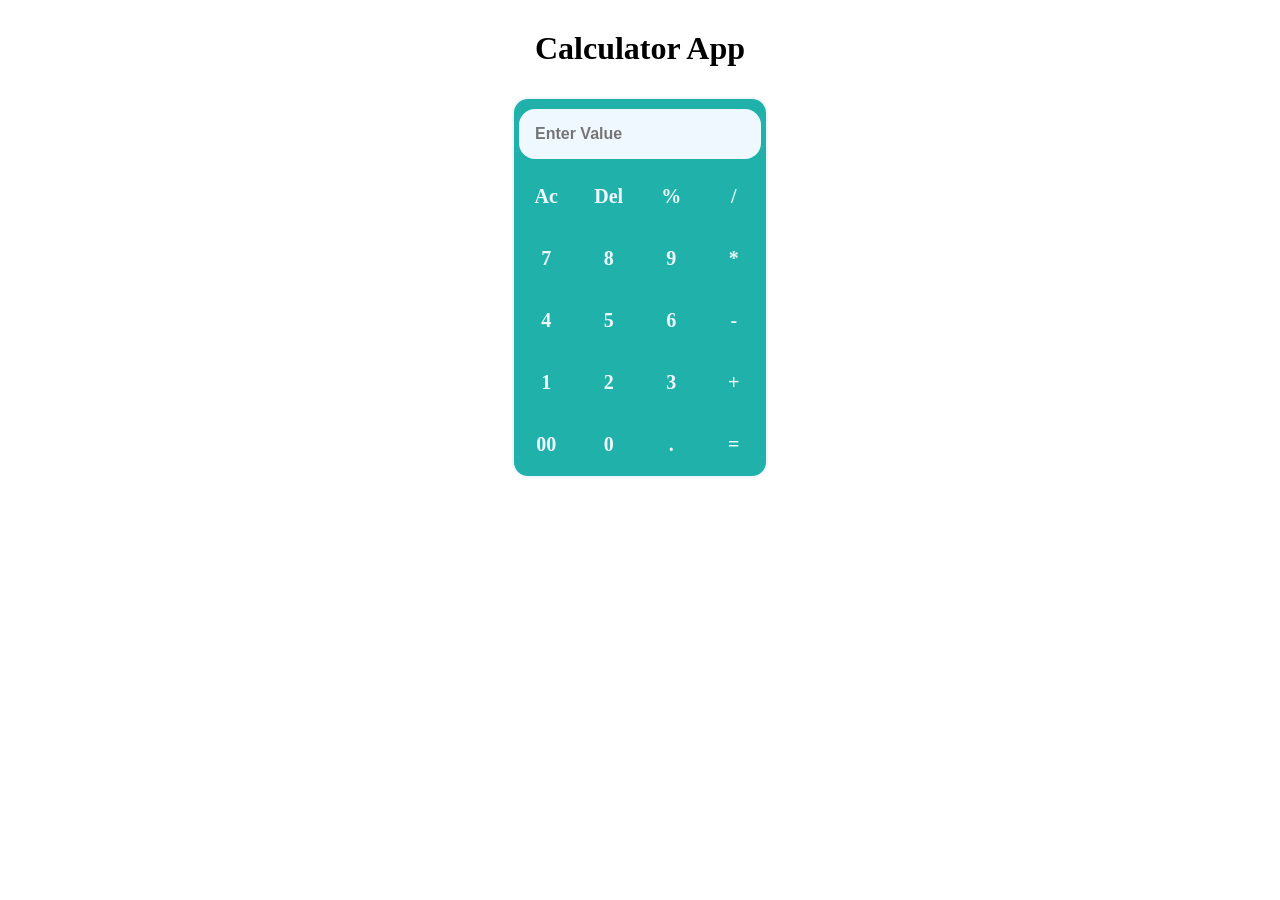
<file: JS-Assigment-CAL/index.html>
<!doctype html>
<html lang="en">
  <head>
    <meta charset="UTF-8" />
    <meta name="viewport" content="width=device-width, initial-scale=1.0" />
    <title>Document</title>
    <link rel="stylesheet" href="style.css" />
  </head>
  <body>
    <!-- <H2>Practies-01</H2>
    <button onclick="cal('+')">Addition</button>
    <button onclick="cal('-')">Minus</button>
    <button onclick="cal('*')">multpy</button>
    <button onclick="cal('/')">Divied</button> -->

   <h1>Calculator App</h1>

   <div class="container">
    <input type="text" name=""  placeholder="Enter Value" id="input" disabled>

    <div class="btnContainer">
        
      <table>
        <tr>
          <td onclick="lastDigtClear()">Ac</td>
          <td onclick="clearInput('Del')">Del</td>
          <td onclick="setInputValue('%')">%</td>
          <td onclick="setInputValue('/')">/</td>
        </tr>
        <tr>
          <td onclick="setInputValue(7)">7</td>
          <td onclick="setInputValue(8)">8</td>
          <td onclick="setInputValue(9)">9</td>
          <td onclick="setInputValue('*')">*</td>
        </tr>
        <tr>
          <td onclick="setInputValue(4)">4</td>
          <td onclick="setInputValue(5)">5</td>
          <td onclick="setInputValue(6)">6</td>
          <td onclick="setInputValue('-')">-</td>
        </tr>
        <tr>
          <td onclick="setInputValue(1)">1</td>
          <td onclick="setInputValue(2)">2</td>
          <td onclick="setInputValue(3)">3</td>
          <td onclick="setInputValue('+')">+</td>
        </tr>
           <tr>
          <td onclick="setInputValue('00')">00</td>
          <td onclick="setInputValue(0)">0</td>
          <td onclick="setInputValue('.')">.</td>
          <td onclick="cal()">=</td>
        </tr>
      </table>

    </div>

   </div>
  </body>
  <script src="app.js"></script>
</html>
</file>
<file: JS-Assigment-CAL/style.css>
*{
    margin: 0;
    padding: 0;
    box-sizing: border-box;    
}

body{
    /* background: #020024; */
/* background: radial-gradient(circle, rgba(2, 0, 36, 1) 4%, rgba(53, 53, 56, 1) 93%); */
}

.container{
    width: 20%;
    border: 2px solid aliceblue;
    border-radius: 16px;
    margin: 30px auto;
    background-color: lightseagreen;
    color: aliceblue;

}

.container input{
    width: calc(100% - 10px);   /* 5px left + 5px right */
    padding: 16px;
    border-radius: 16px;
    margin: 5px;
    border: none;
    margin-top: 10px;
    font-size: 16px;
    font-weight: bold;
    background-color: aliceblue;
    color: black;
}

.btnContainer table{
    width: 100%;
}

.btnContainer table td{
    font-size: 20px;
    font-weight: bold;
    width: 60px;
    height: 60px;
    text-align: center;
    border-radius: 50px;
    cursor: pointer;
    
}

h1{
    text-align: center;
    margin: 10px;
    padding-top: 20px;
}

.btnContainer table td:hover{
    background-color: aliceblue;
    color: black;
    /* width: 10px; */
}
</file>
